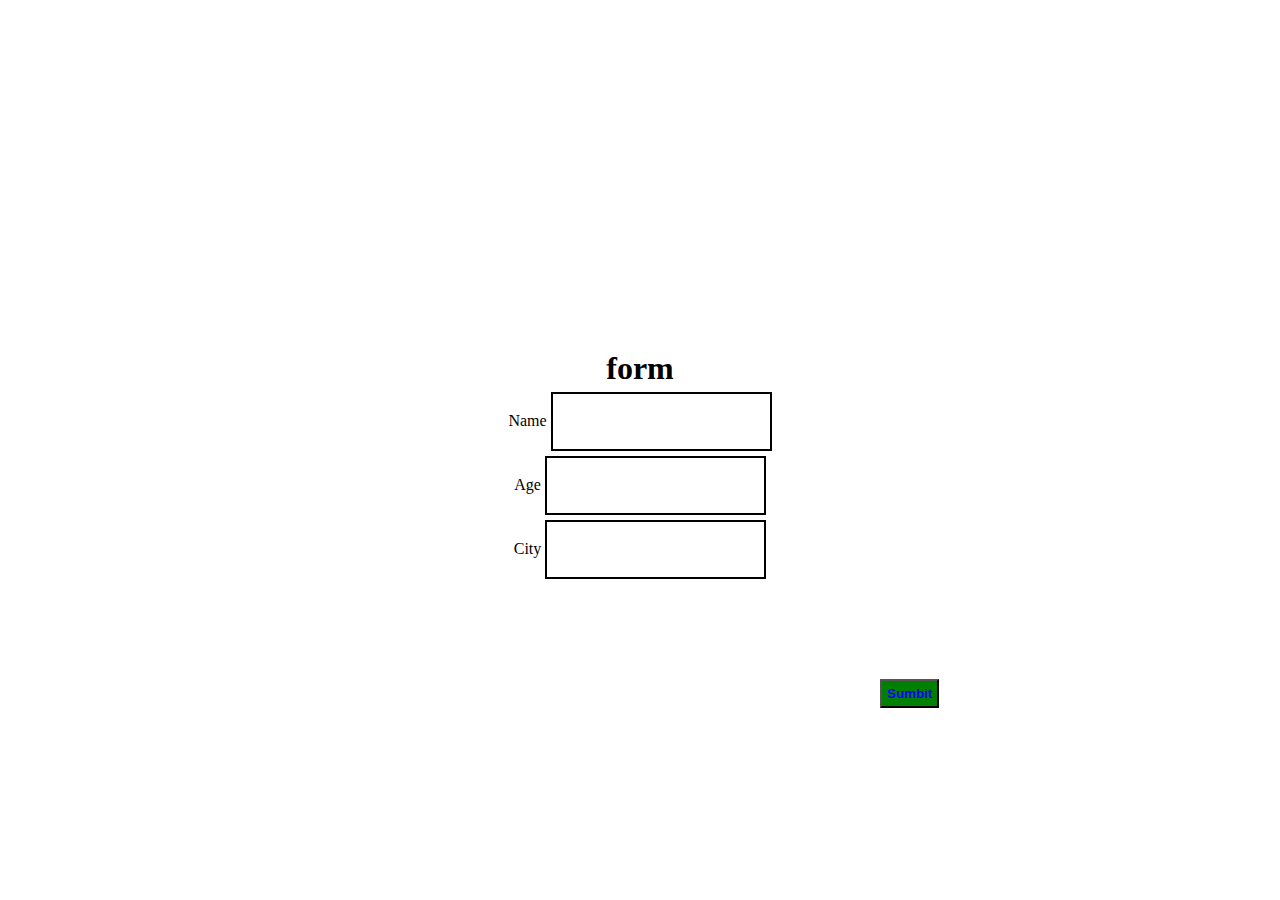
<file: index.html>
<!DOCTYPE html>
<html lang="en">
<head>
    <meta charset="UTF-8">
    <meta name="viewport" content="width=device-width, initial-scale=1.0">
    <title>Document</title>
    <link rel="stylesheet" href="style.css">
</head>
<body>
    <form class="usa">
        <h1>form </h1>
        <name class="form" aria-placeholder="name">Name</name>
        <input class='frm' type="text" INPUT="'Name">
        <br>
        <name class="form" style="margin-top:20px;">Age</name>
        <input class='frm' input="email" type="email">
        <br>
        <name class="form" >City</name>
        <input class='frm'input="City" type="text">
    </form>
    <button  class="button" type="button">Sumbit</button>
</body>
</html>
</file>
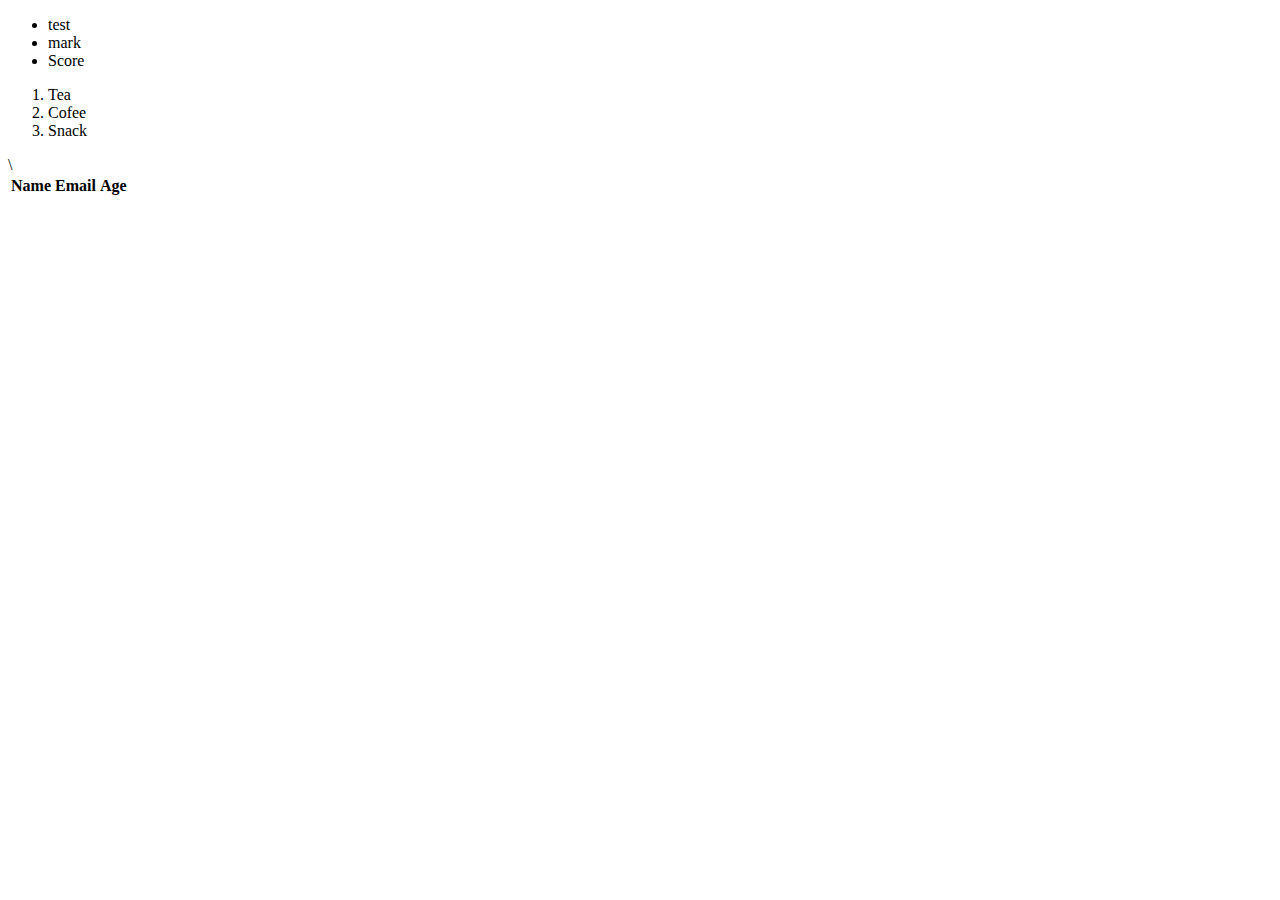
<file: orderunorder.html>
<!DOCTYPE html>
<html lang="en">
<head>
    <meta charset="UTF-8">
    <meta name="viewport" content="width=device-width, initial-scale=1.0">
    <title>Document</title>
</head>
<body>
    <ul>
        <li>test</li>
        <li>mark</li>
        <li>Score</li>
    </ul>
    <ol>
        <li>Tea</li>
        <li>Cofee</li>
        <li>Snack</li>
    </ol>
    <table>
        <tr>
            <th>Name</th>
            <th>Email</th>\
            <th>Age</th>
        </tr>
    </table>
</body>
</html>
</file>
<file: style.css>
*{
    padding: 0px;
    margin: 0px;
}
.usa{
    text-align: center;
     margin-top: 250px;
     justify-content: center;
     align-items: center;
     padding: 100px;
    
}
.frm{ 
    background-color: white;
    border: 2px solid black;
    color: white;
    align-items: center;
    justify-content:  center;
    margin-top: 5px;
    padding: 20px;
}
.button {
        color: blue;
        font-weight: bold;
        background-color:green ;
        align-items: center;
        justify-content: center;
        margin-left: 880px;
        padding: 5px;

}

.img{
    align-items: center;

    margin-top: 50px;
}
</file>
